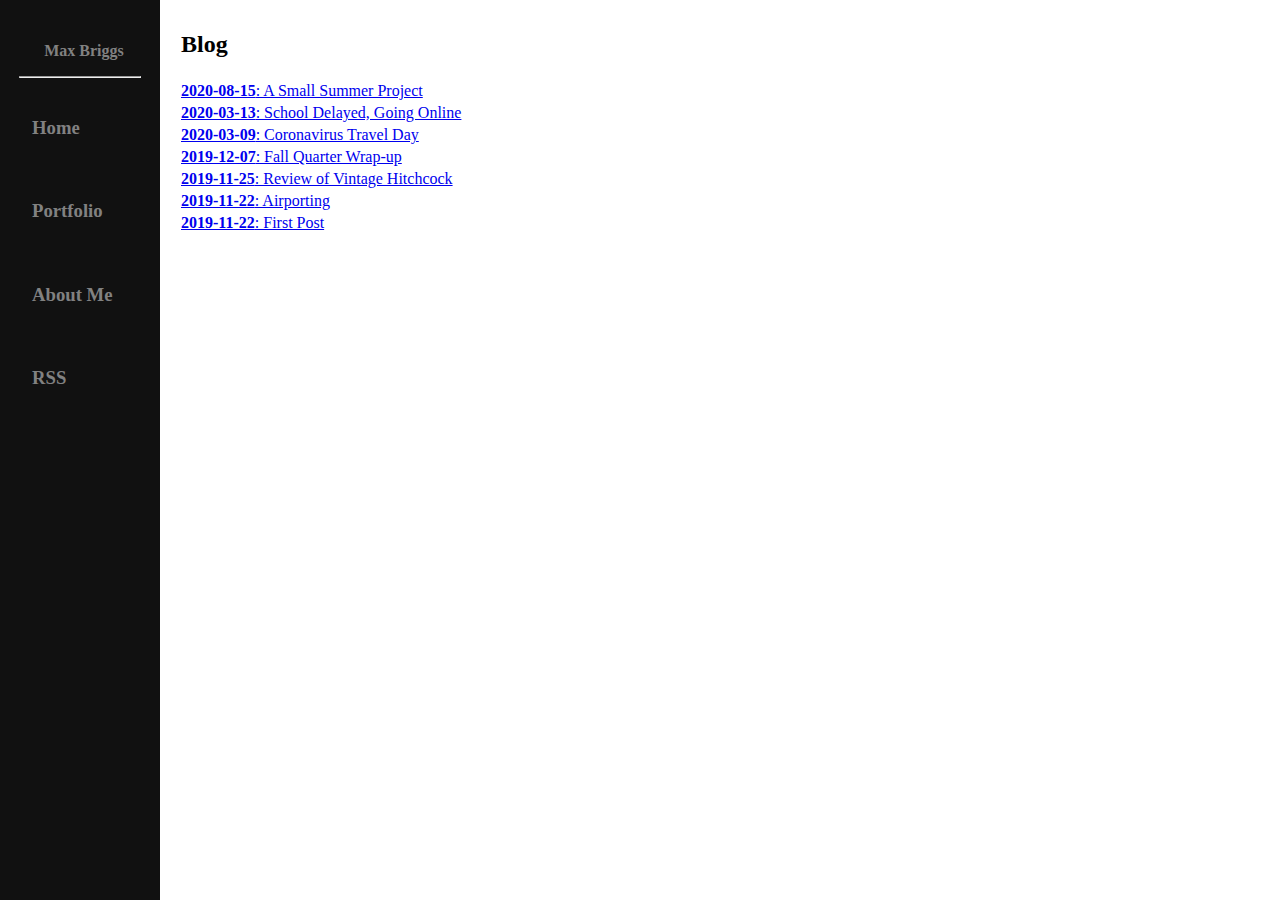
<file: index.html>
<!DOCTYPE html>
<html>
	<head>
		<meta charset="UTF-8">
		<meta name="description" content="Max Briggs Personal Blog">
		<meta name="author" content="Max Briggs">
		<meta name="viewport" content="width=device-width, initial-scale=1.0">
		<link rel="stylesheet" type="text/css" href="styles/style.css">
		<title>Max Briggs</title>
	</head>

	<body>
		<div class="sidenav">
			<p><strong>Max Briggs</strong></p>
			<hr></hr>
			<a href="/"><h3>Home</h3></a>
			<a href="/portfolio.html"><h3>Portfolio</h3></a>
			<a href="/about.html"><h3>About Me</h3></a>
			<a href="/rss.xml"><h3>RSS</h3></a>
		</div>
		<div class="main">
			<table>
				<tr><td><h2>Blog</h2></td></tr>
				<tr>
					<td><a href="blog/2020-08-15-a-small-summer-project.html"><strong>2020-08-15</strong>: A Small Summer Project</a></td>
				</tr>
				<tr>
					<td><a href="blog/2020-03-13-school-delayed-going-online.html"><strong>2020-03-13</strong>: School Delayed, Going Online</a></td>
				</tr>
				<tr>
					<td><a href="blog/2020-03-09-coronavirus-travel.html"><strong>2020-03-09</strong>: Coronavirus Travel Day</a></td>
				</tr>
				<tr>
					<td><a href="blog/2019-12-07-fall_quarter_wrap-up.html"><strong>2019-12-07</strong>: Fall Quarter Wrap-up</a></td>
				</tr>
				<tr>
					<td><a href="blog/2019-11-25-review_of_vintage_hitchcock.html"><strong>2019-11-25</strong>: Review of Vintage Hitchcock</a></td>
				</tr>
				<tr>
					<td><a href="blog/2019-11-22-airporting.html"><strong>2019-11-22</strong>: Airporting</a></td>
				</tr>
				<tr>
					<td><a href="blog/2019-11-22-first.html"><strong>2019-11-22</strong>: First Post</a></td>
				</tr>
			</table>
		</div>
	</body>
</html>
</file>
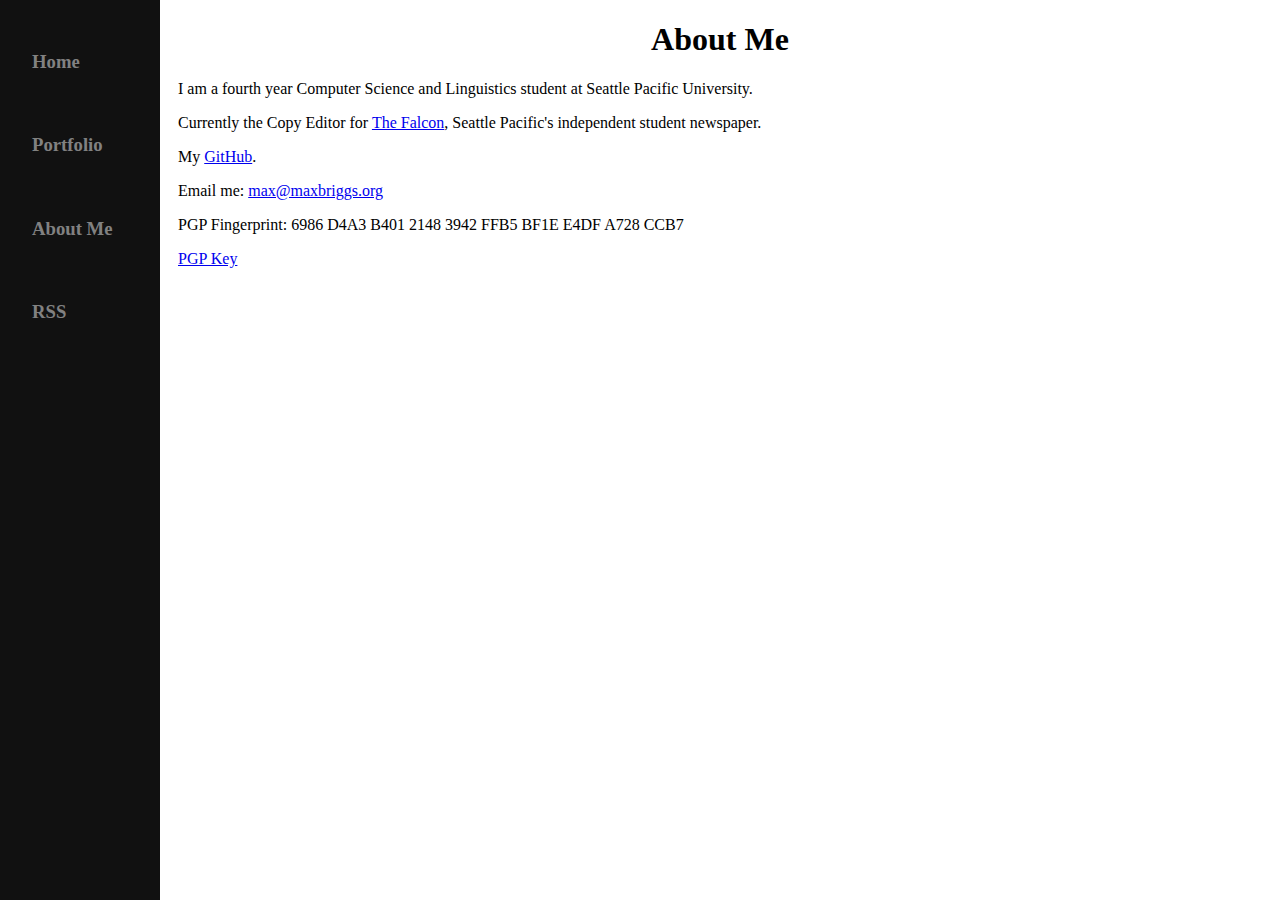
<file: about.html>
<!DOCTYPE html>

<html>
	<head>
		<meta charset="UTF-8">
		<meta name="description" content="Max Briggs Personal Blog">
		<meta name="author" content="Max Briggs">
		<meta name="viewport" content="width=device-width, initial-scale=1.0">
		<link rel="stylesheet" type="text/css" href="styles/style.css">
		<title>Max Briggs</title>
	</head>

	<body>
		<div class="sidenav">
			<a href="/"><h3>Home</h3></a>
			<a href="/portfolio.html"><h3>Portfolio</h3></a>
			<a href="/about.html"><h3>About Me</h3></a>
			<a href="/rss.xml"><h3>RSS</h3></a>
		</div>
		<div class="main">
			<h1>About Me</h1>
			<p>I am a fourth year Computer Science and Linguistics student at Seattle Pacific University.</p>
			<p>Currently the Copy Editor for <a href="https://thefalcon.online/">The Falcon</a>,
			Seattle Pacific's independent student newspaper.</p>
			<p>My <a href="https://github.com/maxrbriggs">GitHub</a>.<p>
			Email me: <a href="mailto:max@maxbriggs.org">max@maxbriggs.org</a>
			</p>
			<p>PGP Fingerprint: 6986 D4A3 B401 2148 3942  FFB5 BF1E E4DF A728 CCB7</p>
			<p><a href="/maxbriggs.asc">PGP Key</a></p>
		</div>
	</body>
</html>
</file>
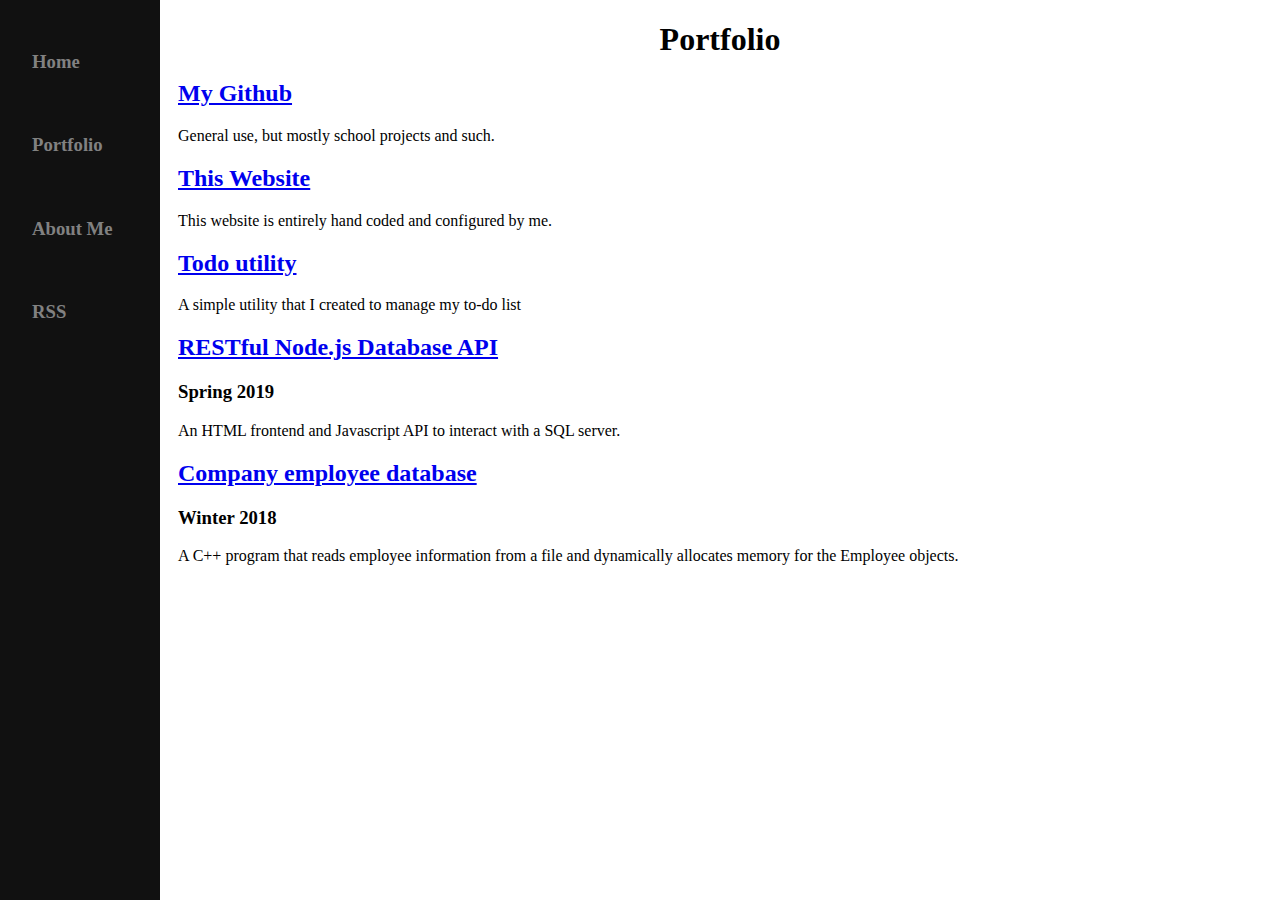
<file: portfolio.html>
<!DOCTYPE html>
<html>
	<head>
		<meta charset="UTF-8">
		<meta name="description" content="Max Briggs Personal Blog">
		<meta name="author" content="Max Briggs">
		<meta name="viewport" content="width=device-width, initial-scale=1.0">
		<link rel="stylesheet" type="text/css" href="styles/style.css">
		<title>Max Briggs</title>
	</head>

	<body>
		<div class="sidenav">
			<a href="/"><h3>Home</h3></a>
			<a href="/portfolio.html"><h3>Portfolio</h3></a>
			<a href="/about.html"><h3>About Me</h3></a>
			<a href="/rss.xml"><h3>RSS</h3></a>
		</div>

		<div class="main">
			<h1>Portfolio</h1>

			<h2><a href="https://github.com/maxrbriggs">My Github</a></h2>
			<p>General use, but mostly school projects and such.</p>

			<h2><a href="https://github.com/maxrbriggs/blog">This Website</a></h2>
			<p>This website is entirely hand coded and configured by me.</p>

			<h2><a href="https://github.com/maxrbriggs/todo">Todo utility</a></h2>
			<p>A simple utility that I created to manage my to-do list</p>

			<a href="https://github.com/maxrbriggs/portfolio_rest-db"><h2>RESTful Node.js Database API</h2></a>
			<h3>Spring 2019</h3>
			<p>An HTML frontend and Javascript API to interact with a SQL server.</p>

			<a href="https://github.com/maxrbriggs/Company-database/"><h2>Company employee database</h2></a>
			<h3>Winter 2018</h3>
			<p>A C++ program that reads employee information from a file and dynamically allocates memory for the Employee objects.</p>
		</div>
	</body>
</html>
</file>
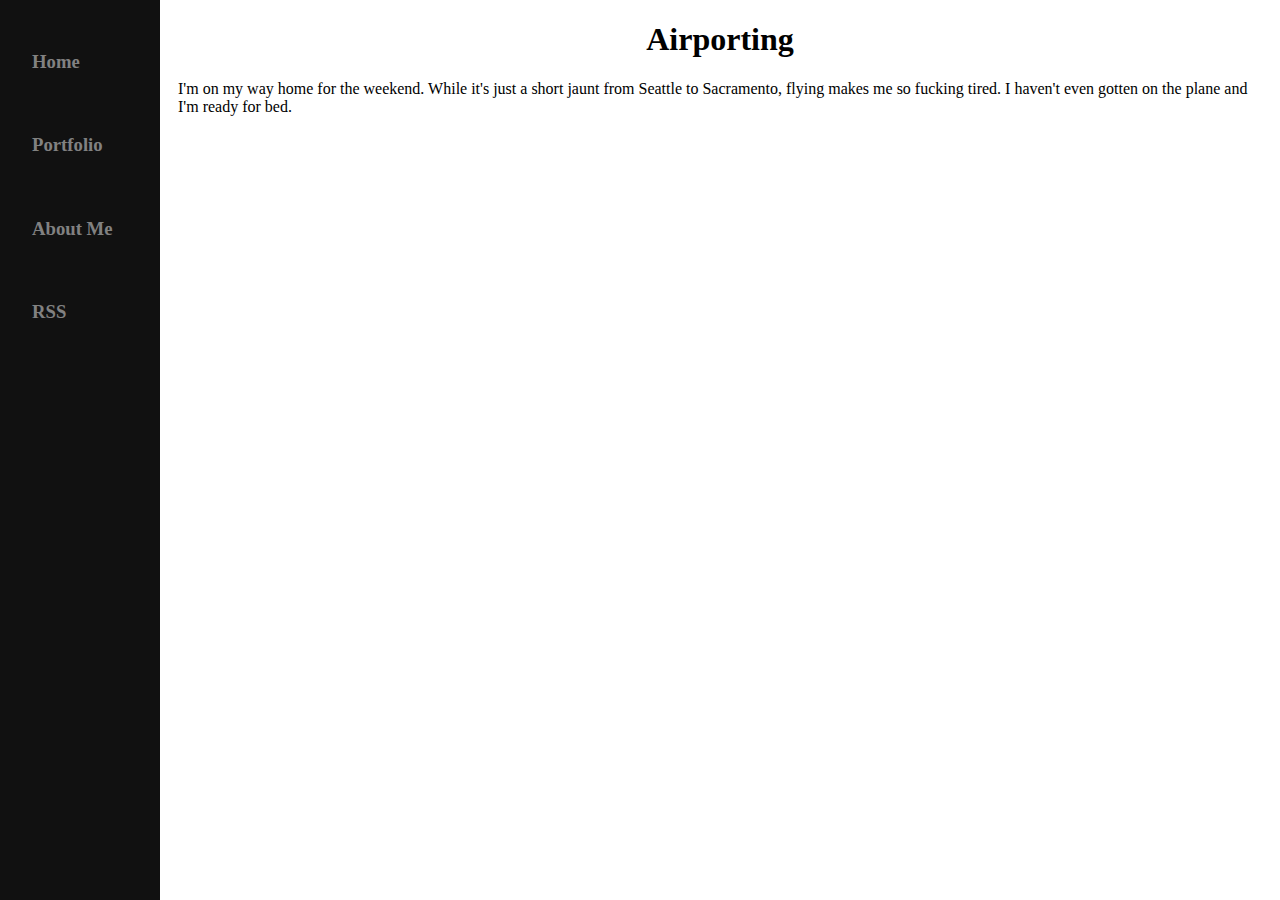
<file: blog/2019-11-22-airporting.html>
<!DOCTYPE html>
<html>
	<head>
		<meta charset="UTF-8">
		<meta name="description" content="Max Briggs Personal Blog">
		<meta name="author" content="Max Briggs">
		<meta name="viewport" content="width=device-width, initial-scale=1.0">
		<meta name="guid" content="bde3fe3e-d6c1-4769-91e1-31c02b8b102c">
		<meta name="keywords" content="blog, travel, airport, thanksgiving">
		<link rel="stylesheet" type="text/css" href="/styles/style.css">
		<title>Airporting</title>
	</head>

	<body>
		<div class="sidenav">
			<a href="/"><h3>Home</h3></a>
			<a href="/portfolio.html"><h3>Portfolio</h3></a>
			<a href="/about.html"><h3>About Me</h3></a>
			<a href="/rss.xml"><h3>RSS</h3></a>
		</div>
		<div class="main">
			<h1>Airporting</h1>
			<p>I'm on my way home for the weekend. While it's just a short jaunt from Seattle to Sacramento, flying makes me so fucking tired. I haven't even gotten on the plane and I'm ready for bed.</p>
		</div>
	</body>
</html>
</file>
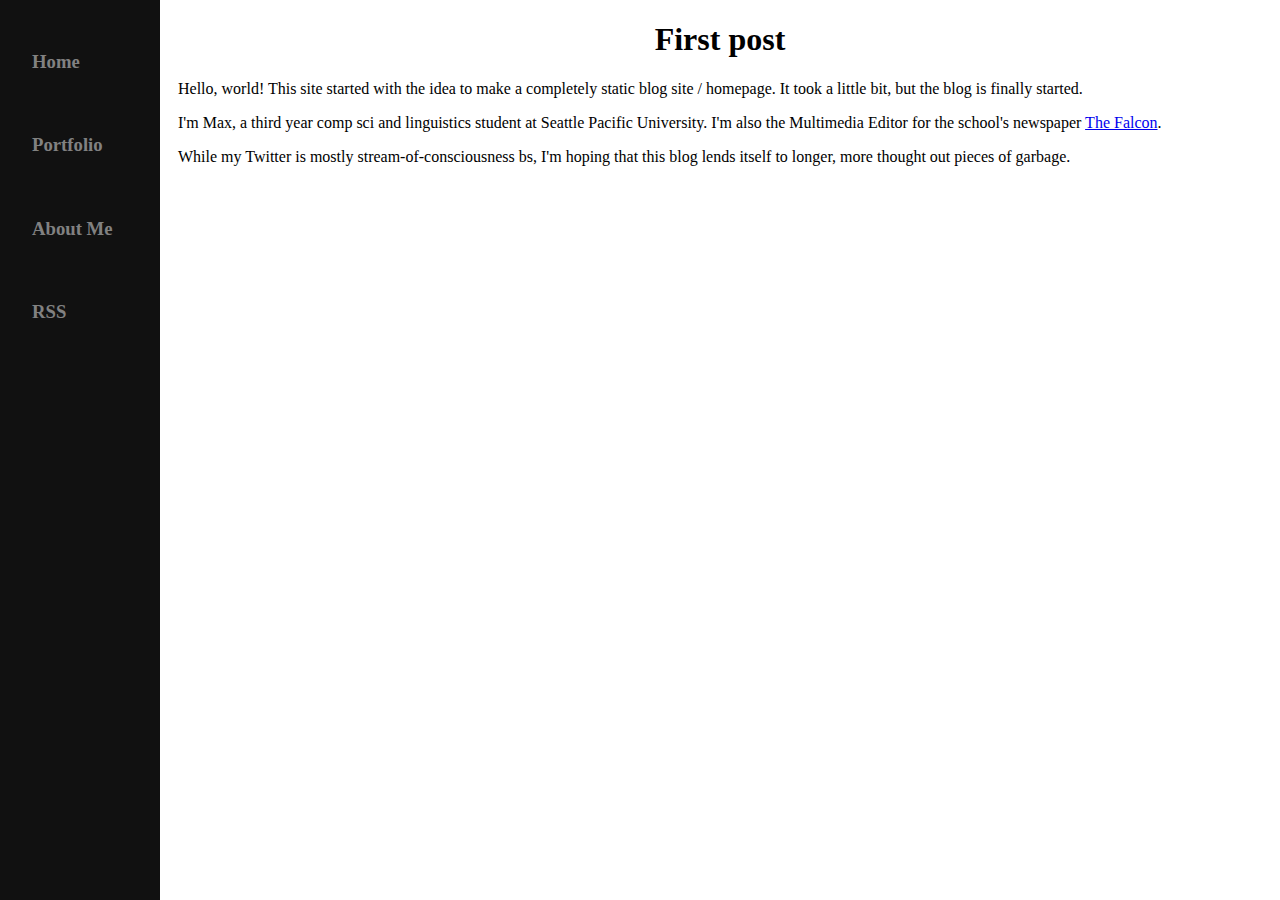
<file: blog/2019-11-22-first.html>
<!DOCTYPE html>
<html>
	<head>
		<meta charset="UTF-8">
		<meta name="description" content="Max Briggs Personal Blog">
		<meta name="author" content="Max Briggs">
		<meta name="viewport" content="width=device-width, initial-scale=1.0">
		<meta name="guid" content="58a3c5dd-9d67-4d37-9f30-ec72c6545667">
		<meta name="keywords" content="blog">
		<link rel="stylesheet" type="text/css" href="/styles/style.css">
		<title>First post</title>
	</head>

	<body>
		<div class="sidenav">
			<a href="/"><h3>Home</h3></a>
			<a href="/portfolio.html"><h3>Portfolio</h3></a>
			<a href="/about.html"><h3>About Me</h3></a>
			<a href="/rss.xml"><h3>RSS</h3></a>
		</div>
		<div class="main">
			<h1>First post</h1>
			<p>Hello, world! This site started with the idea to make a completely static blog site / homepage. It took a little bit, but the blog is finally started.</p>
			<p>I'm Max, a third year comp sci and linguistics student at Seattle Pacific University. I'm also the Multimedia Editor for the school's newspaper <a href="https://thefalcon.online">The Falcon</a>.</p>
			<p>While my Twitter is mostly stream-of-consciousness bs, I'm hoping that this blog lends itself to longer, more thought out pieces of garbage.</p>
		</div>
	</body>
</html>
</file>
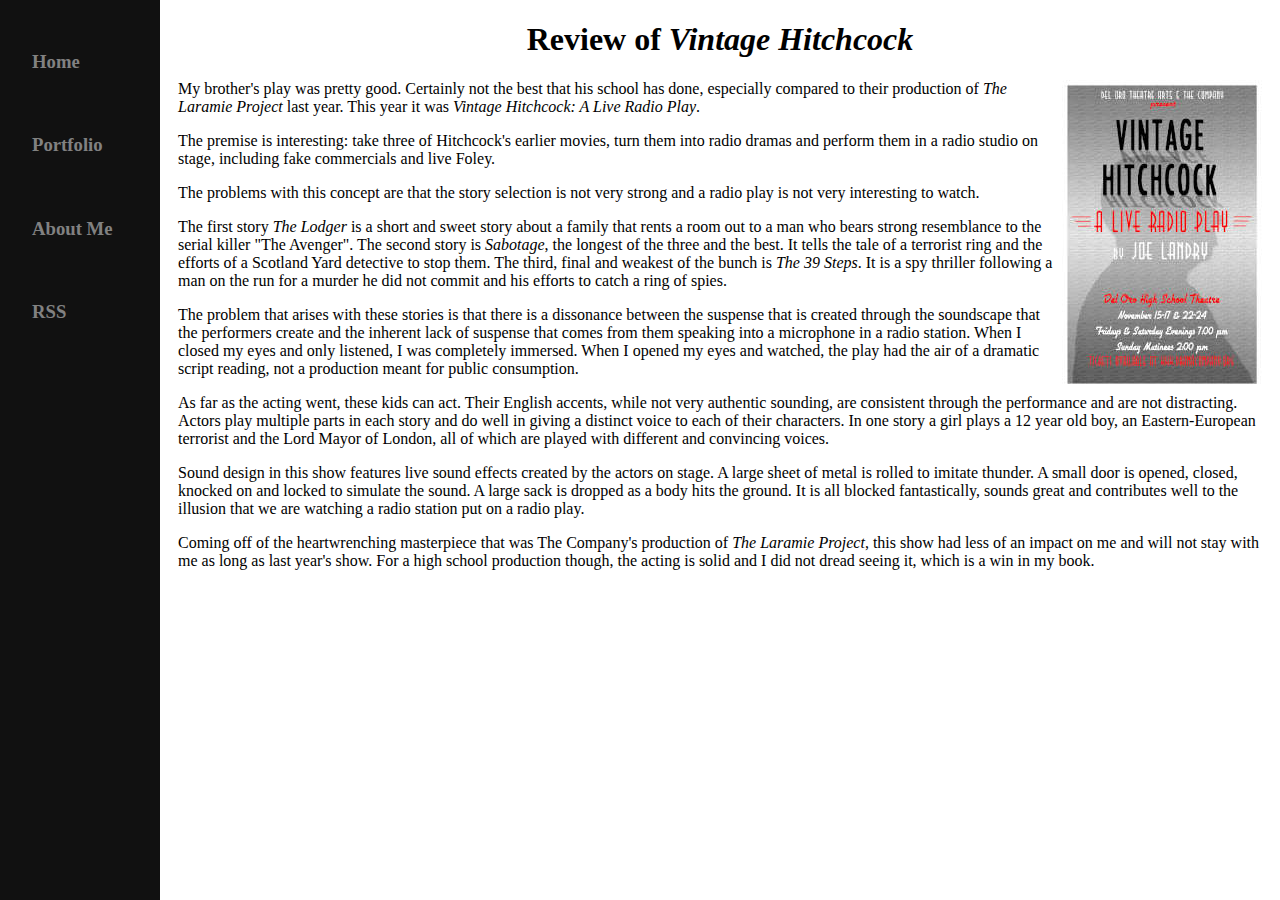
<file: blog/2019-11-25-review_of_vintage_hitchcock.html>
<!DOCTYPE html>
<html>
	<head>
		<meta charset="UTF-8">
		<meta name="description" content="Max Briggs Personal Blog">
		<meta name="author" content="Max Briggs">
		<meta name="viewport" content="width=device-width, initial-scale=1.0">
		<meta name="guid" content="5d7ffa17-f686-4baf-8349-413e37afac13">
		<meta name="keywords" content="blog, review, high school, play, high school play, school, production, hitchcock, alfred hitchcock, vintage hitchcock">
		<link rel="stylesheet" type="text/css" href="/styles/style.css">
		<title>Review of Vintage Hitchcock</title>
	</head>

	<body>
		<div class="sidenav">
			<a href="/"><h3>Home</h3></a>
			<a href="/portfolio.html"><h3>Portfolio</h3></a>
			<a href="/about.html"><h3>About Me</h3></a>
			<a href="/rss.xml"><h3>RSS</h3></a>
		</div>
		<div class="main">
			<h1>Review of <em>Vintage Hitchcock</em></h1>
			<img style="float:right" src="resources/vhposter.jpg" alt="Vintage Hitchcock poster">
			<p>My brother's play was pretty good. Certainly not the best that his school has done, especially compared to their production of <em>The Laramie Project</em> last year. This year it was <em>Vintage Hitchcock: A Live Radio Play</em>.</p>
			<p>The premise is interesting: take three of Hitchcock's earlier movies, turn them into radio dramas and perform them in a radio studio on stage, including fake commercials and live Foley.</p>
			<p>The problems with this concept are that the story selection is not very strong and a radio play is not very interesting to watch.</p>
			<p>The first story <em>The Lodger</em> is a short and sweet story about a family that rents a room out to a man who bears strong resemblance to the serial killer "The Avenger". The second story is <em>Sabotage</em>, the longest of the three and the best. It tells the tale of a terrorist ring and the efforts of a Scotland Yard detective to stop them. The third, final and weakest of the bunch is <em>The 39 Steps</em>. It is a spy thriller following a man on the run for a murder he did not commit and his efforts to catch a ring of spies.</p>
			<p>The problem that arises with these stories is that there is a dissonance between the suspense that is created through the soundscape that the performers create and the inherent lack of suspense that comes from them speaking into a microphone in a radio station. When I closed my eyes and only listened, I was completely immersed. When I opened my eyes and watched, the play had the air of a dramatic script reading, not a production meant for public consumption.</p>
			<p>As far as the acting went, these kids can act. Their English accents, while not very authentic sounding, are consistent through the performance and are not distracting. Actors play multiple parts in each story and do well in giving a distinct voice to each of their characters. In one story a girl plays a 12 year old boy, an Eastern-European terrorist and the Lord Mayor of London, all of which are played with different and convincing voices.</p>
			<p>Sound design in this show features live sound effects created by the actors on stage. A large sheet of metal is rolled to imitate thunder. A small door is opened, closed, knocked on and locked to simulate the sound. A large sack is dropped as a body hits the ground. It is all blocked fantastically, sounds great and contributes well to the illusion that we are watching a radio station put on a radio play.</p>
			<p>Coming off of the heartwrenching masterpiece that was The Company's production of <em>The Laramie Project</em>, this show had less of an impact on me and will not stay with me as long as last year's show. For a high school production though, the acting is solid and I did not dread seeing it, which is a win in my book.</p>
		</div>
	</body>
</html>
</file>
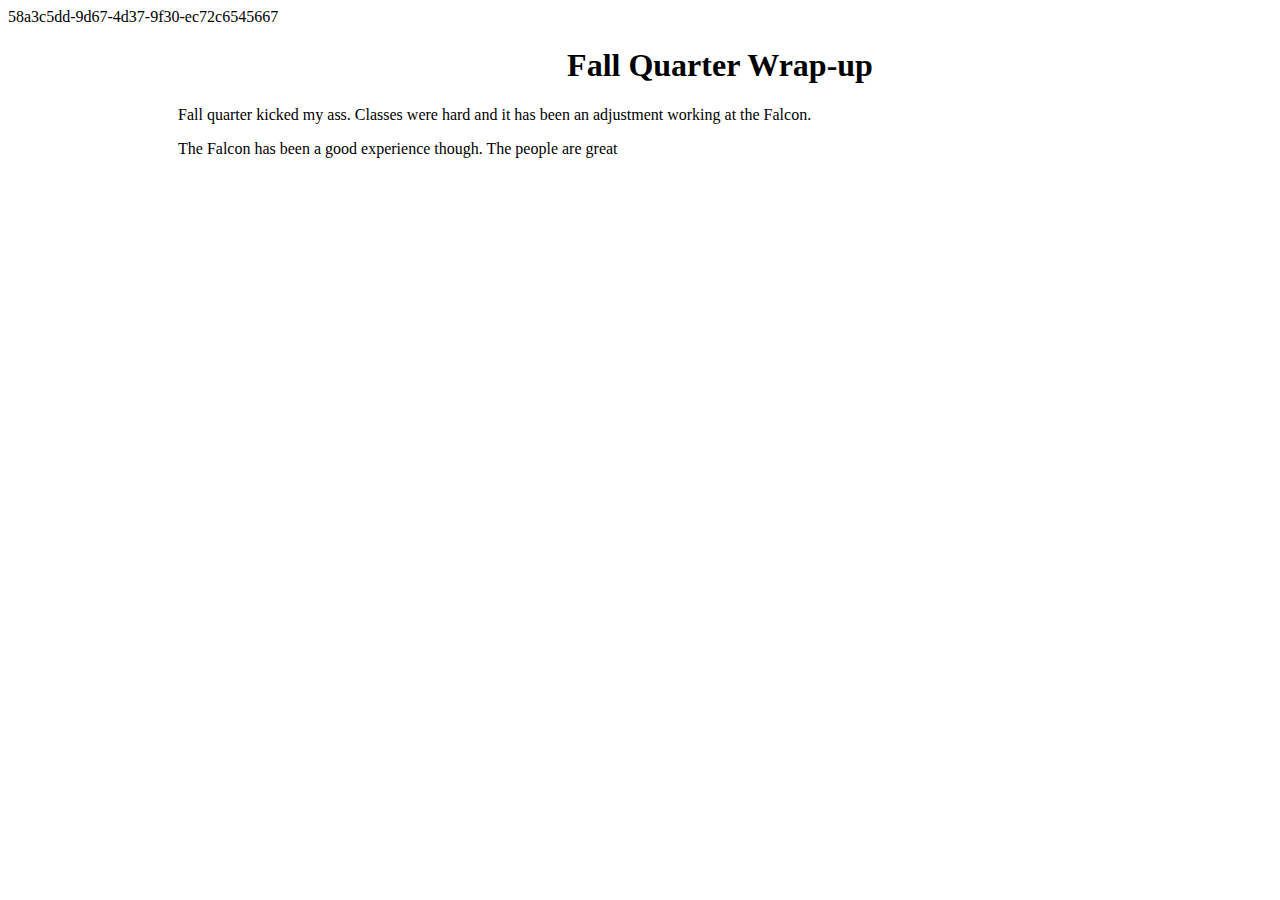
<file: blog/2019-12-06-first-quarter-done.html>
<!DOCTYPE html>
<html>
	<head>
		<!--#include virtual="/ssi/meta.ssi" -->
		<meta guid>58a3c5dd-9d67-4d37-9f30-ec72c6545667</meta>
		<link rel="stylesheet" type="text/css" href="/styles/style.css">
		<title>Fall Quarter Wrap-up</title>
	</head>

	<body>
		<!--#include virtual="/ssi/sidebar.ssi" -->
		<div class="main">
			<h1>Fall Quarter Wrap-up</h1>
			<p>Fall quarter kicked my ass. Classes were hard and it has been an adjustment working at the Falcon.</p>
			<p>The Falcon has been a good experience though. The people are great
		</div>
	</body>
</html>
</file>
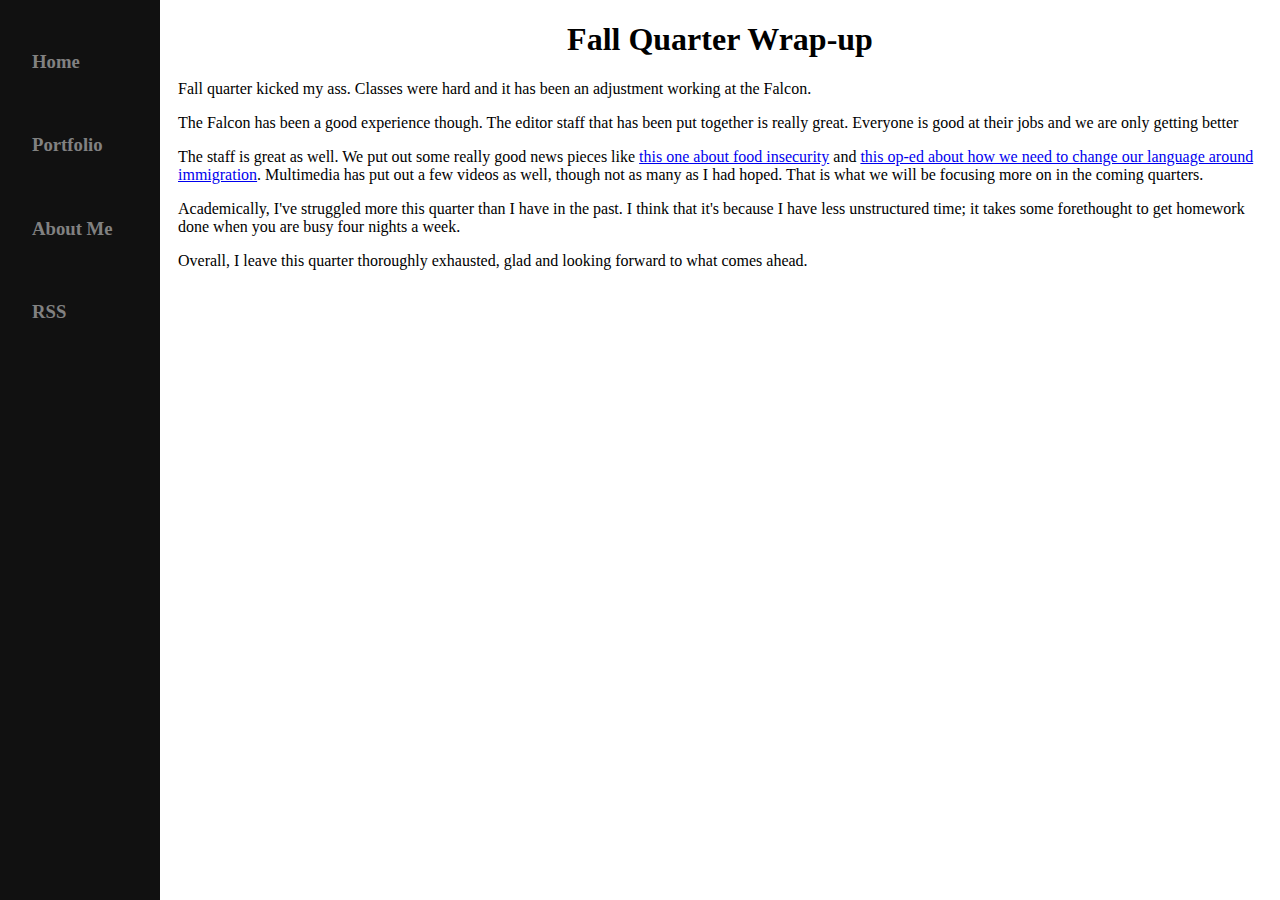
<file: blog/2019-12-07-fall_quarter_wrap-up.html>
<!DOCTYPE html>
<html>
	<head>
		<meta charset="UTF-8">
		<meta name="description" content="Max Briggs Personal Blog">
		<meta name="author" content="Max Briggs">
		<meta name="viewport" content="width=device-width, initial-scale=1.0">
		<meta name="guid" content="9e954fff-a0bc-4585-8cc9-42dfb87080da">
		<meta name="keywords" content="blog, journalism, student journalism, college, university">
		<link rel="stylesheet" type="text/css" href="/styles/style.css">
		<title>Fall Quarter Wrap-up</title>
	</head>

	<body>
		<div class="sidenav">
			<a href="/"><h3>Home</h3></a>
			<a href="/portfolio.html"><h3>Portfolio</h3></a>
			<a href="/about.html"><h3>About Me</h3></a>
			<a href="/rss.xml"><h3>RSS</h3></a>
		</div>
		<div class="main">
                        <h1>Fall Quarter Wrap-up</h1>
                        <p>Fall quarter kicked my ass. Classes were hard and it has been an adjustment working at the Falcon.</p>
                        <p>The Falcon has been a good experience though. The editor staff that has been put together is really great. Everyone is good at their jobs and we are only getting better</p>
                        <p>The staff is great as well. We put out some really good news pieces like <a href="https://thefalcon.online/6182/news/food-insecurity-hits-close-to-home/">this one about food insecurity</a> and <a href="https://thefalcon.online/6034/opinions/no-human-being-is-illegal/">this op-ed about how we need to change our language around immigration</a>. Multimedia has put out a few videos as well, though not as many as I had hoped. That is what we will be focusing more on in the coming quarters.</p>
                        <p>Academically, I've struggled more this quarter than I have in the past. I think that it's because I have less unstructured time; it takes some forethought to get homework done when you are busy four nights a week.</p>
                        <p>Overall, I leave this quarter thoroughly exhausted, glad and looking forward to what comes ahead.</p>
                </div>
	</body>
</html>
</file>
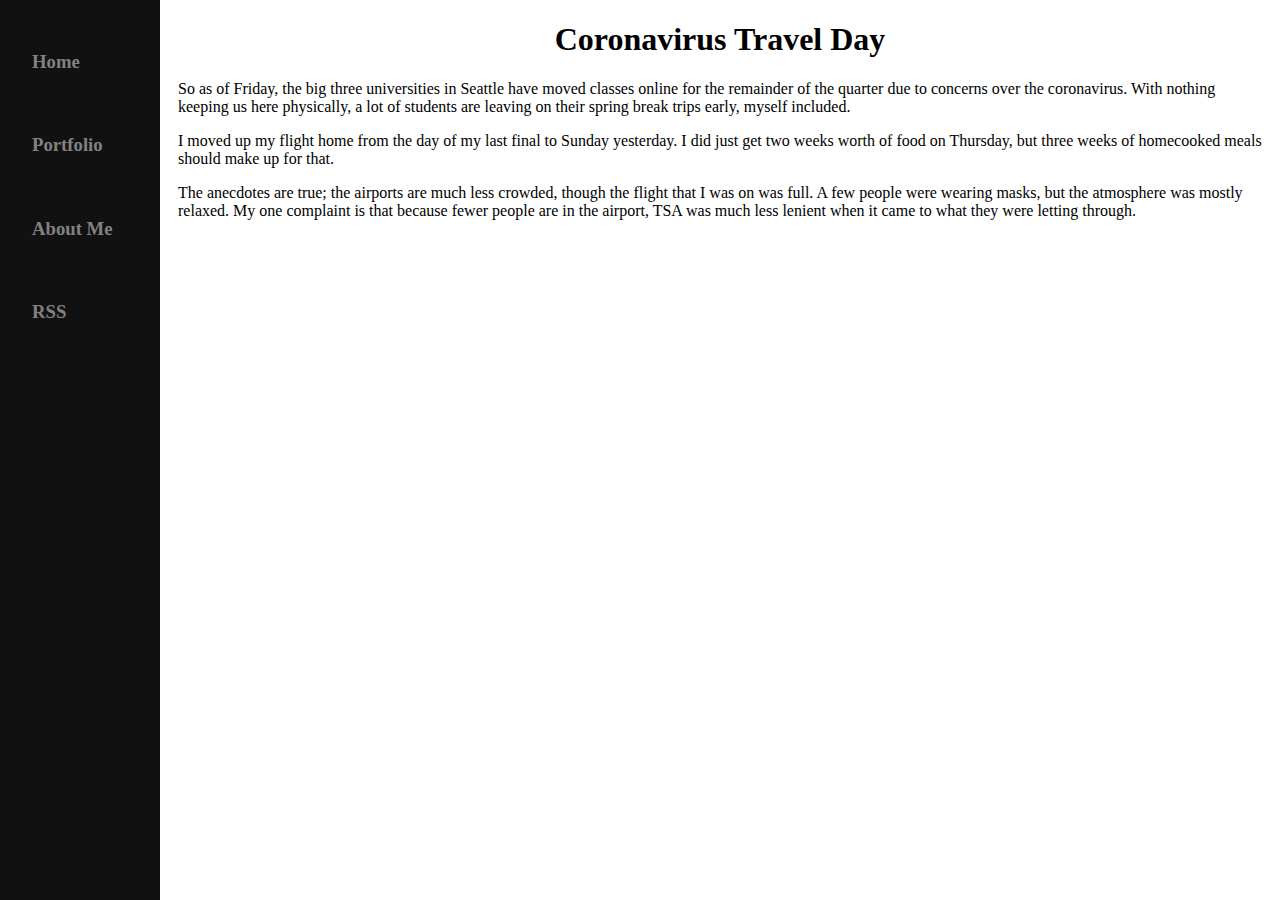
<file: blog/2020-03-09-coronavirus-travel.html>
<!DOCTYPE html>
<html>
	<head>
		<meta charset="UTF-8">
		<meta name="description" content="Max Briggs Personal Blog">
		<meta name="author" content="Max Briggs">
		<meta name="viewport" content="width=device-width, initial-scale=1.0">
		<meta name="guid" content="5dd21fd4-bb23-43b1-b41b-66893428911f">
		<meta name="keywords" content="blog, travel, coronavirus, spring break, college">
		<link rel="stylesheet" type="text/css" href="/styles/style.css">
		<title>Coronavirus Travel Day</title>
	</head>

	<body>
		<div class="sidenav">
			<a href="/"><h3>Home</h3></a>
			<a href="/portfolio.html"><h3>Portfolio</h3></a>
			<a href="/about.html"><h3>About Me</h3></a>
			<a href="/rss.xml"><h3>RSS</h3></a>
		</div>
		<div class="main">
			<h1>Coronavirus Travel Day</h1>
			<p>So as of Friday, the big three universities in Seattle have moved classes online for the remainder of the quarter due to concerns over the coronavirus. With nothing keeping us here physically, a lot of students are leaving on their spring break trips early, myself included.</p>
			<p>I moved up my flight home from the day of my last final to Sunday yesterday. I did just get two weeks worth of food on Thursday, but three weeks of homecooked meals should make up for that.</p>
			<p>The anecdotes are true; the airports are much less crowded, though the flight that I was on was full. A few people were wearing masks, but the atmosphere was mostly relaxed. My one complaint is that because fewer people are in the airport, TSA was much less lenient when it came to what they were letting through.</p>
                </div>
	</body>
</html>
</file>
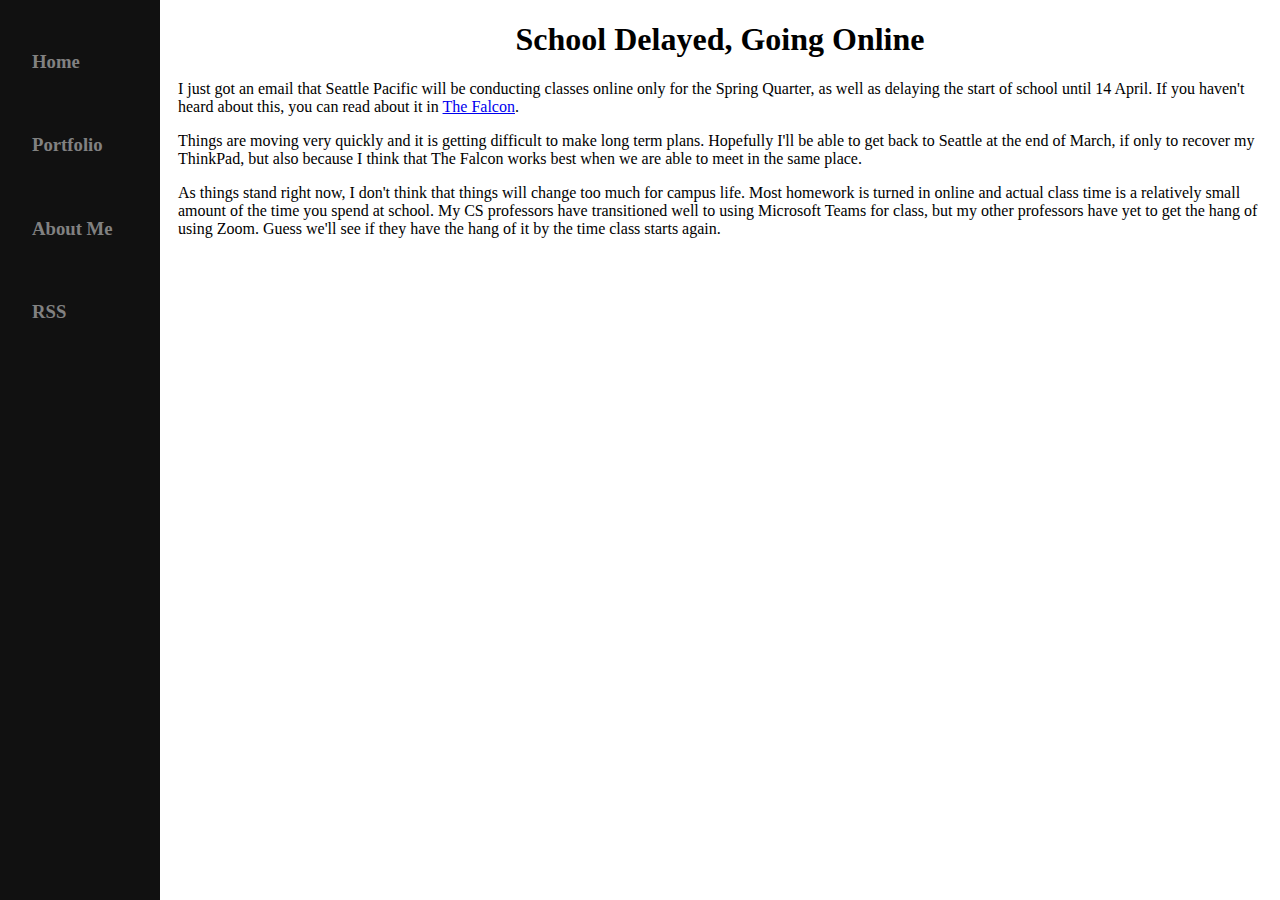
<file: blog/2020-03-13-school-delayed-going-online.html>
<!DOCTYPE html>
<html>
	<head>
		<meta charset="UTF-8">
		<meta name="description" content="Max Briggs Personal Blog">
		<meta name="author" content="Max Briggs">
		<meta name="viewport" content="width=device-width, initial-scale=1.0">
		<meta name="guid" content="e6afed99-3d14-4323-8b90-a24f3b25fdbf">
		<meta name="keywords" content="blog, coronavirus, spring break, college">
		<link rel="stylesheet" type="text/css" href="/styles/style.css">
		<title>School Delayed, Going Online</title>
	</head>

	<body>
		<div class="sidenav">
			<a href="/"><h3>Home</h3></a>
			<a href="/portfolio.html"><h3>Portfolio</h3></a>
			<a href="/about.html"><h3>About Me</h3></a>
			<a href="/rss.xml"><h3>RSS</h3></a>
		</div>
		<div class="main">
			<h1>School Delayed, Going Online</h1>
			<p>I just got an email that Seattle Pacific will be conducting classes online only for the Spring Quarter, as well as delaying the start of school until 14 April. If you haven't heard about this, you can read about it in <a href="https://thefalcon.online/7199/news/spu-spring-quarter-classes-to-be-held-remotely/#photo">The Falcon</a>.</p>
			<p>Things are moving very quickly and it is getting difficult to make long term plans. Hopefully I'll be able to get back to Seattle at the end of March, if only to recover my ThinkPad, but also because I think that The Falcon works best when we are able to meet in the same place.</p>
			<p>As things stand right now, I don't think that things will change too much for campus life. Most homework is turned in online and actual class time is a relatively small amount of the time you spend at school. My CS professors have transitioned well to using Microsoft Teams for class, but my other professors have yet to get the hang of using Zoom. Guess we'll see if they have the hang of it by the time class starts again.</p>
                </div>
	</body>
</html>
</file>
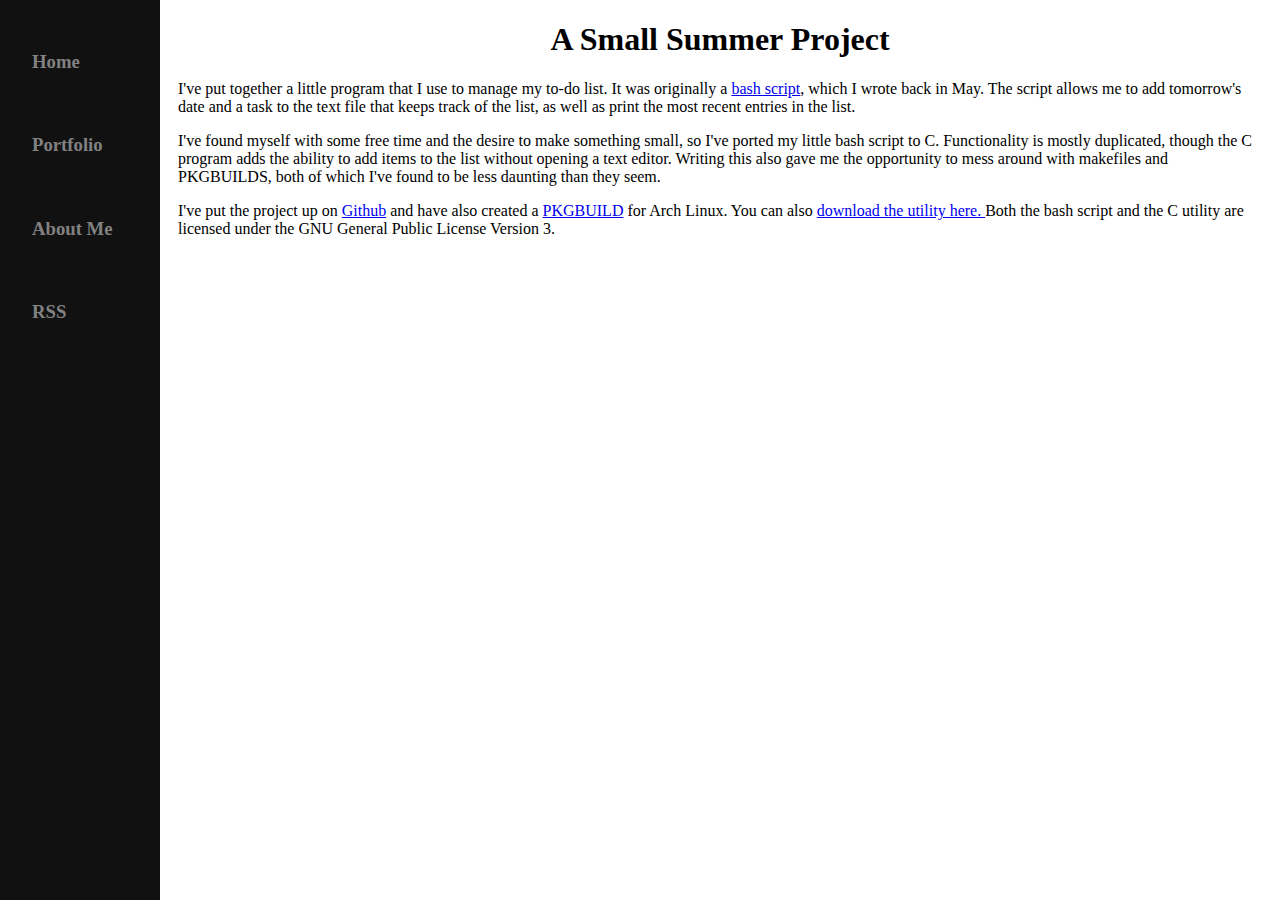
<file: blog/2020-08-15-a-small-summer-project.html>
<!DOCTYPE html>
<html>
	<head>
		<meta charset="UTF-8">
		<meta name="description" content="Max Briggs Personal Blog">
		<meta name="author" content="Max Briggs">
		<meta name="viewport" content="width=device-width, initial-scale=1.0">
		<meta name="guid" content="32783a1b-183f-4996-8113-1825ea3aff75">
		<meta name="keywords" content="C, bash, summer project">
		<link rel="stylesheet" type="text/css" href="/styles/style.css">
		<title>A Small Summer Project</title>
	</head>

	<body>
		<div class="sidenav">
			<a href="/"><h3>Home</h3></a>
			<a href="/portfolio.html"><h3>Portfolio</h3></a>
			<a href="/about.html"><h3>About Me</h3></a>
			<a href="/rss.xml"><h3>RSS</h3></a>
		</div>
		<div class="main">
			<h1>A Small Summer Project</h1>
			<p>I've put together a little program that I use to
			manage my to-do list. It was originally a
			<a href="resources/todo.sh">bash script</a>, which
			I wrote back in May. The script allows me to add tomorrow's
			date and a task to the text file that keeps track of the
			list, as well as print the most recent entries in the
			list.</p>
			<p>I've found myself with some free time and the desire
			to make something small, so I've ported my little bash
			script to C. Functionality is mostly duplicated, though
			the C program adds the ability to add items to the list
			without opening a text editor. Writing this also gave me
			the opportunity to mess around with makefiles and
			PKGBUILDS, both of which I've found to be less daunting
			than they seem.</p>
			<p>I've put the project up on
			<a href="https://github.com/maxrbriggs/todo">Github</a>
			and have also created a
			<a href="https://aur.archlinux.org/packages/todo-git/">
				PKGBUILD</a> for Arch Linux. You can also
			<a href="resources/todo-master.zip">download the utility
				here.
			</a> Both the bash script and the C utility are licensed
			under the GNU General Public License Version 3.</p>
                </div>
	</body>
</html>
</file>
<file: styles/style.css>
.sidenav {
	height:100%;
	width:160px;
	position:fixed;
	z-index:1;
	top:0;
	left:0;
	background-color:#111;
	overflow-x:hidden;
	padding-top:20px;
}

.sidenav p {
	text-align:center;
	padding:6px 8px 0px 16px;
	text-decoration:none;
	color:#818181;
	display:block;
}

.sidenav a {
	padding:6px 8px 6px 16px;
	text-decoration:none;
	font-size 25px;
	color:#818181;
	display:block;
}

.sidenav h3 {
	padding:6px 8px 6px 16px;
	text-decoration:none;
	font-size 25px;
	color:#818181;
	display:block;
}

.sidenav h4 {
	padding:6px 8px 6px 16px;
	padding-bottom: 0px;
	text-decoration:none;
	font-size 20px;
	color:#818181;
	display:block;
}

.sidenav a:hover {
	color:#f1f1f1;
}

.sidenav hr {
	width:75%;
}

.main {
	margin-left: 160px;
	padding: 0px 10px;
}

@media screen and (max-height:450px) {
	.sidenav {padding-top:15px;}
	.sidenav a {font-size:18px;}
}

h1 {
	text-align: center;
h2 {
	background-color: lightyellow;
	text-align: center;
}
td {
	border-style: double solid;
	border-width: 2px;
}
ol {
	list-style-type: lower-roman;
}
a {
	font-family: monospace;
	font-size: 14px;
}
.portrait {
	border-style: double solid;
}
</file>
